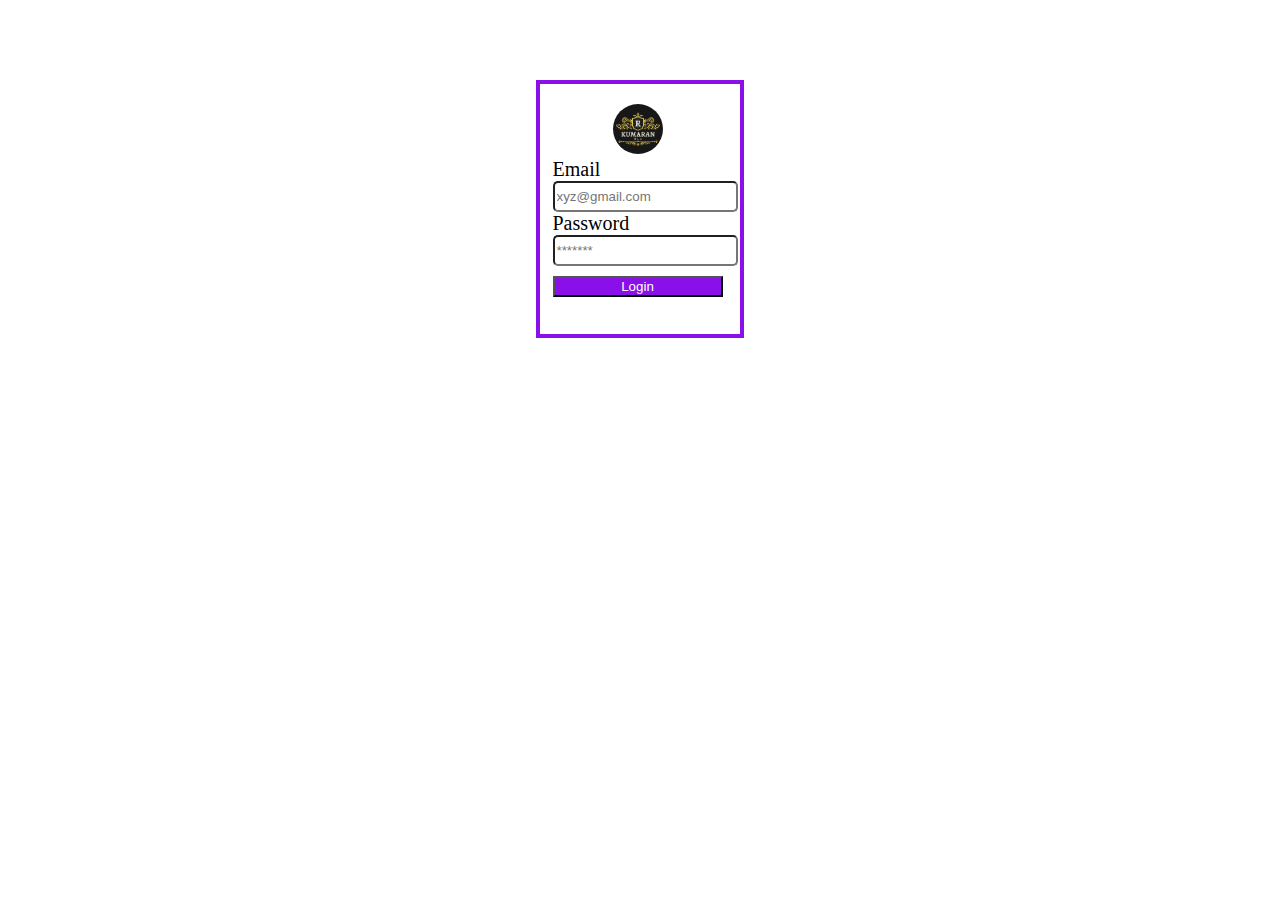
<file: Index.html>
<!DOCTYPE html>
<html lang="en">
<head>
    <meta charset="UTF-8">
    <meta name="viewport" content="width=device-width, initial-scale=1.0">
    <title>Document</title>
    <link rel="stylesheet" href="css/style.css">
</head>
<body>
    <div style="display: flex;justify-content: center;margin-top: 80px;">
        <div class="div1">
            <form action="method1">
                <img src="images/logo.png" alt="img" style="border-radius: 50%; margin-left: 70px;width: 50px;height: 50px; margin-top: 20px;"><br>
                <label for="email">Email</label><br>
                <input type="email" placeholder="xyz@gmail.com" required><br>
                <label for="pass">Password</label><br>
                <input type="password" placeholder="*******" required><br>
                <button>Login</button>
            </form>
        </div>
    </div>
</body>
</html>
</file>
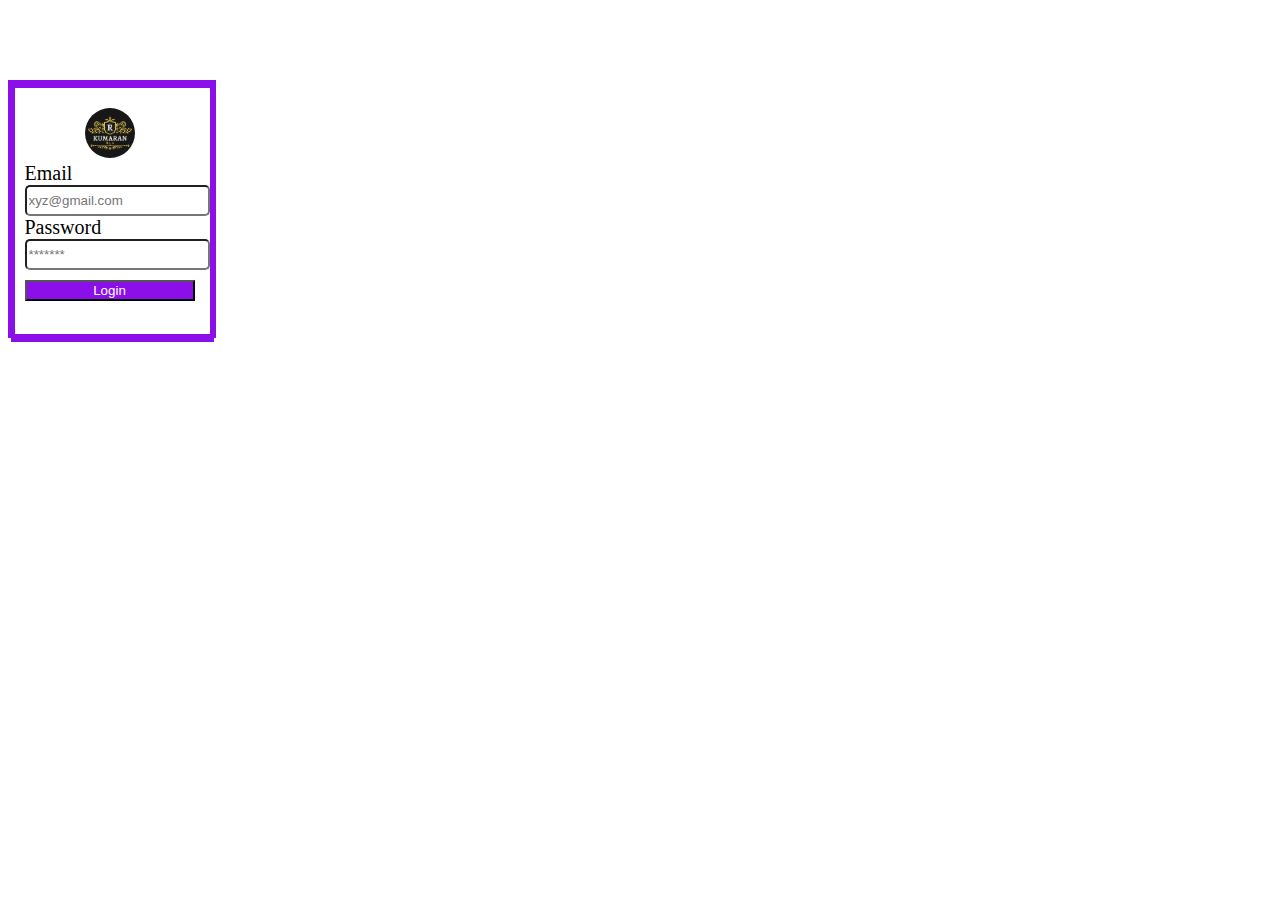
<file: Login Page/Index.html>
<!DOCTYPE html>
<html lang="en">
<head>
    <meta charset="UTF-8">
    <meta name="viewport" content="width=device-width, initial-scale=1.0">
    <title>Document</title>
    <link rel="stylesheet" href="style/style.css">
</head>
<body>
    <div style="display: flex;justify-content: center;margin-top: 80px;">
        <div class="div1">
            <form action="method1">
                <img src="assets/logo.png" alt="img" style="border-radius: 50%; margin-left: 70px;width: 50px;height: 50px; margin-top: 20px;"><br>
                <label for="email">Email</label><br>
                <input type="email" placeholder="xyz@gmail.com" required><br>
                <label for="pass">Password</label><br>
                <input type="password" placeholder="*******" required><br>
                <button>Login</button>
            </form>
        </div>
    </div>
</body>
</html>
</file>
<file: css/style.css>
.div1{
    width: 200px;
    height: 250px;
    border: 4px solid rgb(138, 15, 232);
    display: flex;
    justify-content: center;
}
label{
    font-size: 20px;
    margin-left: 10px;
}
input{
    margin-left: 10px;
    height: 25px;
    border-radius: 5px;
}
button{
    background-color: rgb(138, 15, 232);
    margin-top: 10px;
    margin-bottom: 10px;
    width: 170px;
    margin-left: 10px;
    color: white;
}
</file>
<file: Login Page/style/style.css>
div{
    width: 200px;
    height: 250px;
    border: 4px solid rgb(138, 15, 232);
}
label{
    font-size: 20px;
    margin-left: 10px;
}
input{
    margin-left: 10px;
    height: 25px;
    border-radius: 5px;
}
button{
    background-color: rgb(138, 15, 232);
    margin-top: 10px;
    margin-bottom: 10px;
    width: 170px;
    margin-left: 10px;
    color: white;
}
</file>
